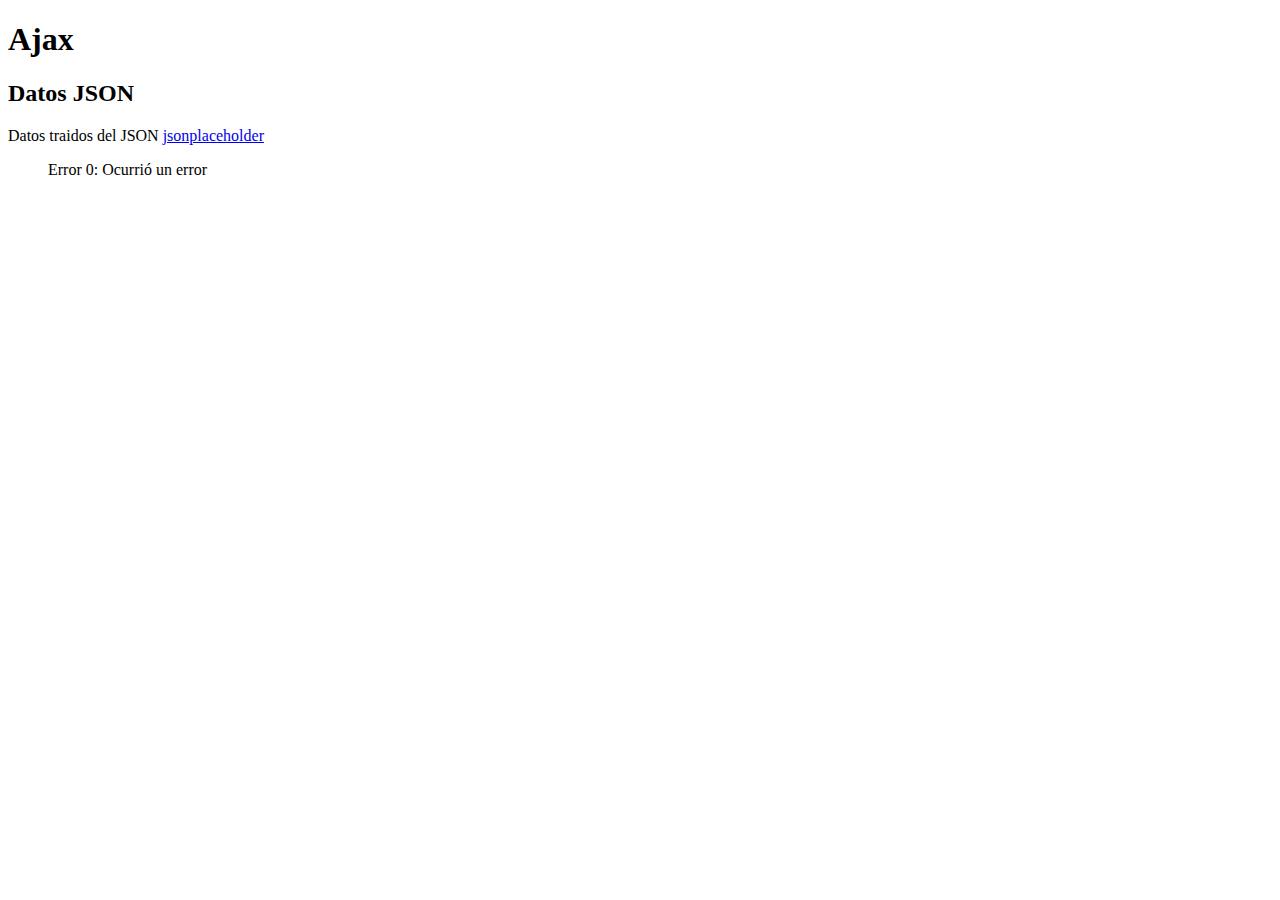
<file: Ejercicio22AJAX/index.html>
<!DOCTYPE html>
<html lang="en">
<head>
    <meta charset="UTF-8">
    <meta http-equiv="X-UA-Compatible" content="IE=edge">
    <meta name="viewport" content="width=device-width, initial-scale=1.0">
    <title>Ajax</title>
</head>
<body>
    <h1>Ajax</h1>
    <h2>Datos JSON</h2>
    <p>Datos traidos del JSON <a target="_blank" href="https://jsonplaceholder.typicode.com/posts/26">jsonplaceholder</a></p>
    <ol id="lista"></ol>
    <script src="ajax.js"></script>
</body>
</html>
</file>
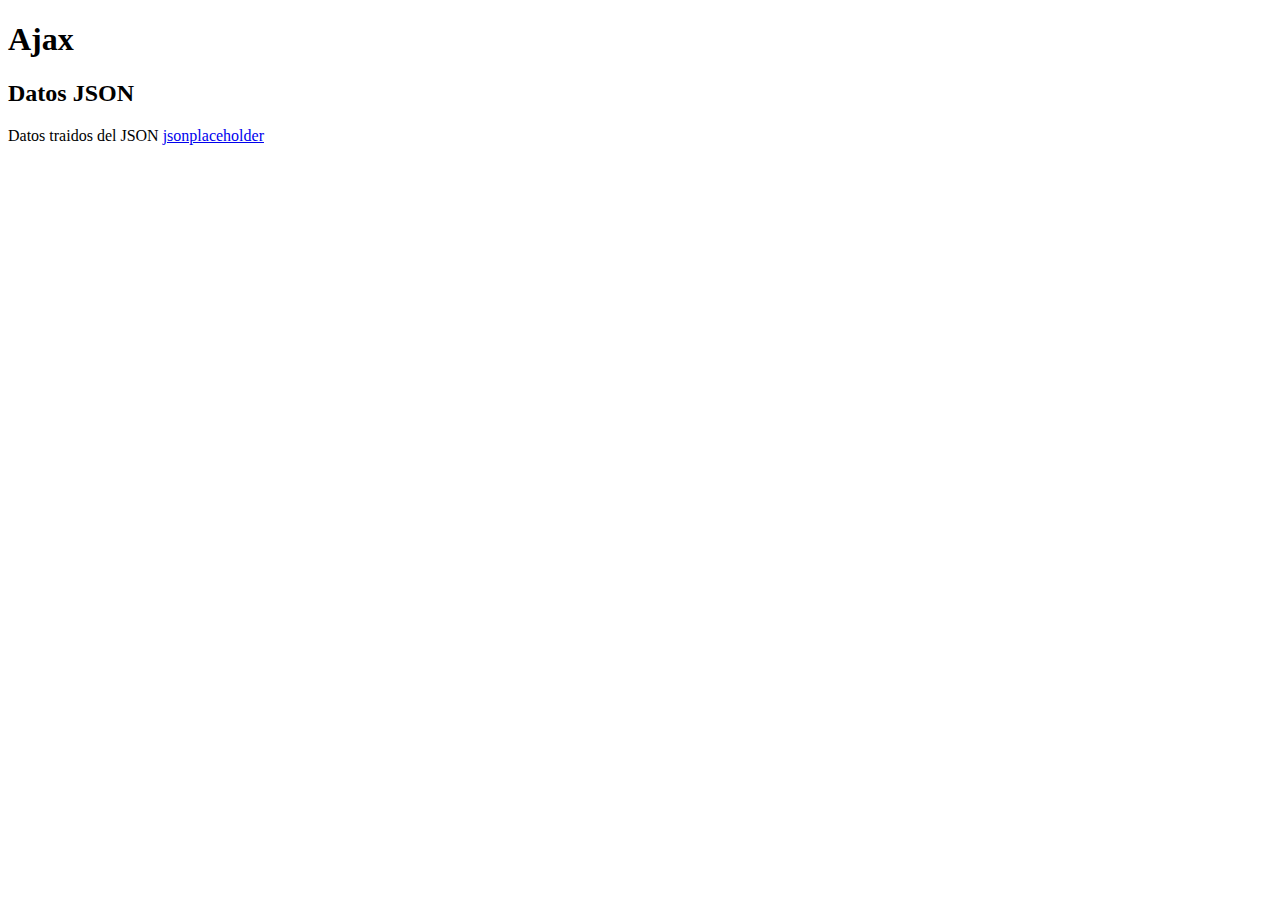
<file: Ejercicio23AJAX/index.html>
<!DOCTYPE html>
<html lang="en">
<head>
    <meta charset="UTF-8">
    <meta http-equiv="X-UA-Compatible" content="IE=edge">
    <meta name="viewport" content="width=device-width, initial-scale=1.0">
    <title>Ajax</title>
</head>
<body>
    <h1>Ajax</h1>
    <h2>Datos JSON</h2>
    <p>Datos traidos del JSON <a target="_blank" href="https://jsonplaceholder.typicode.com/posts/26">jsonplaceholder</a></p>
    <ol id="lista"></ol>
    <script src="ajaxDOM.js"></script>
</body>
</html>
</file>
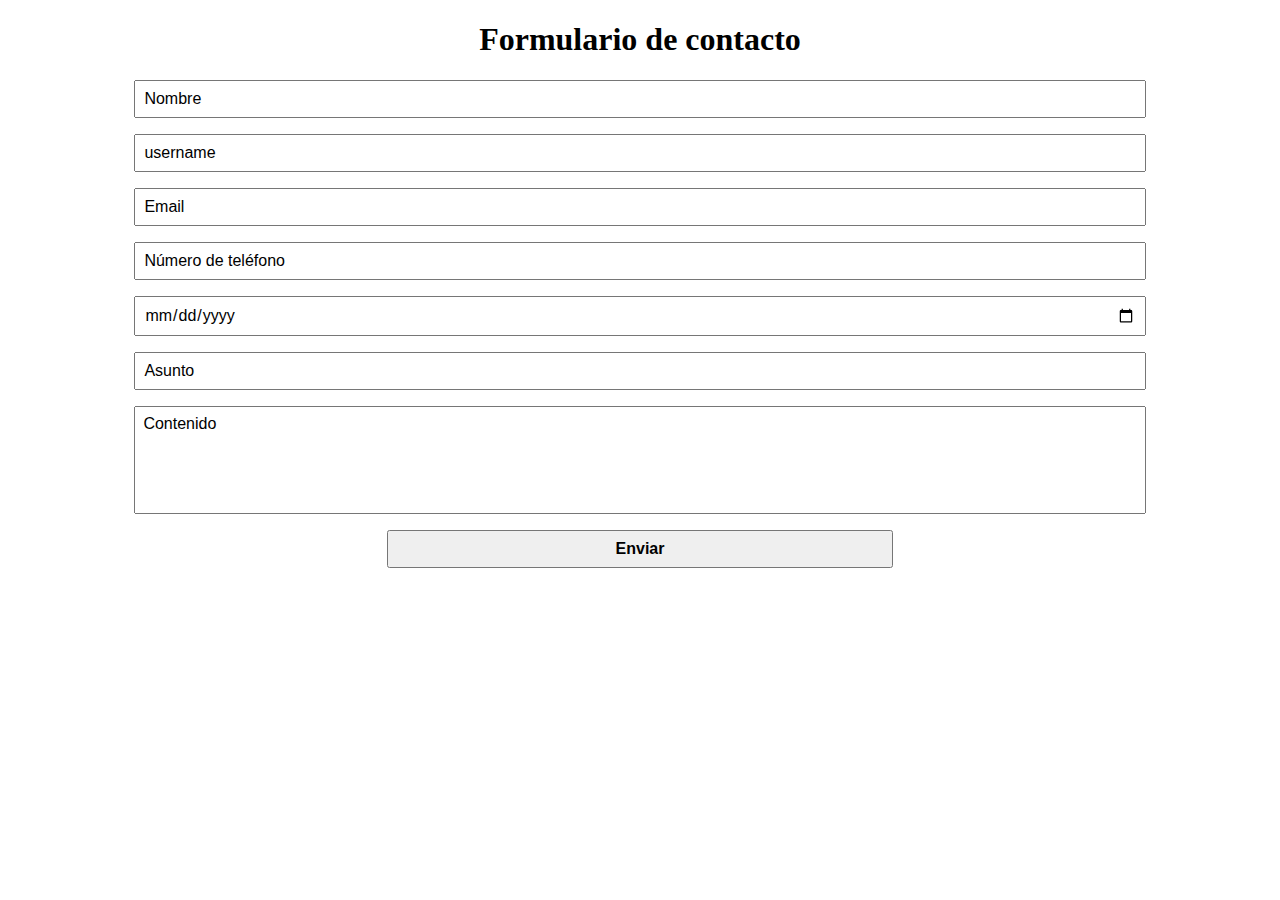
<file: Ejercicio25Api Rest/index.html>
<!DOCTYPE html>
<html lang="es">

<head>
  <meta charset="UTF-8">
  <meta name="viewport" content="width=device-width, initial-scale=1.0">
  <link rel="stylesheet" href="style.css">
  <title>API REST</title>
</head>
<body>
    <h1>Formulario de contacto</h1>
    <form class="form">
        <input type="text" name="name" placeholder="Nombre" required>
        <input type="text" name="username" placeholder="username" required>
        <input type="email" name="email" placeholder="Email" required>
        <input type="number" name="phone" placeholder="Número de teléfono" required>
        <input type="date" name="phone" placeholder="Fecha" required>
        <input type="text" name="subject" placeholder="Asunto" required>
        <textarea name="content" cols="50" rows="5" placeholder="Contenido" required></textarea>
        <input type="submit" value="Enviar">
        <div class="contact-form-response none">
          <p>Los datos han sido enviados</p>
        </div>
    </form>
  <script src="apiRest.js"></script>
</body>

</html>
</file>
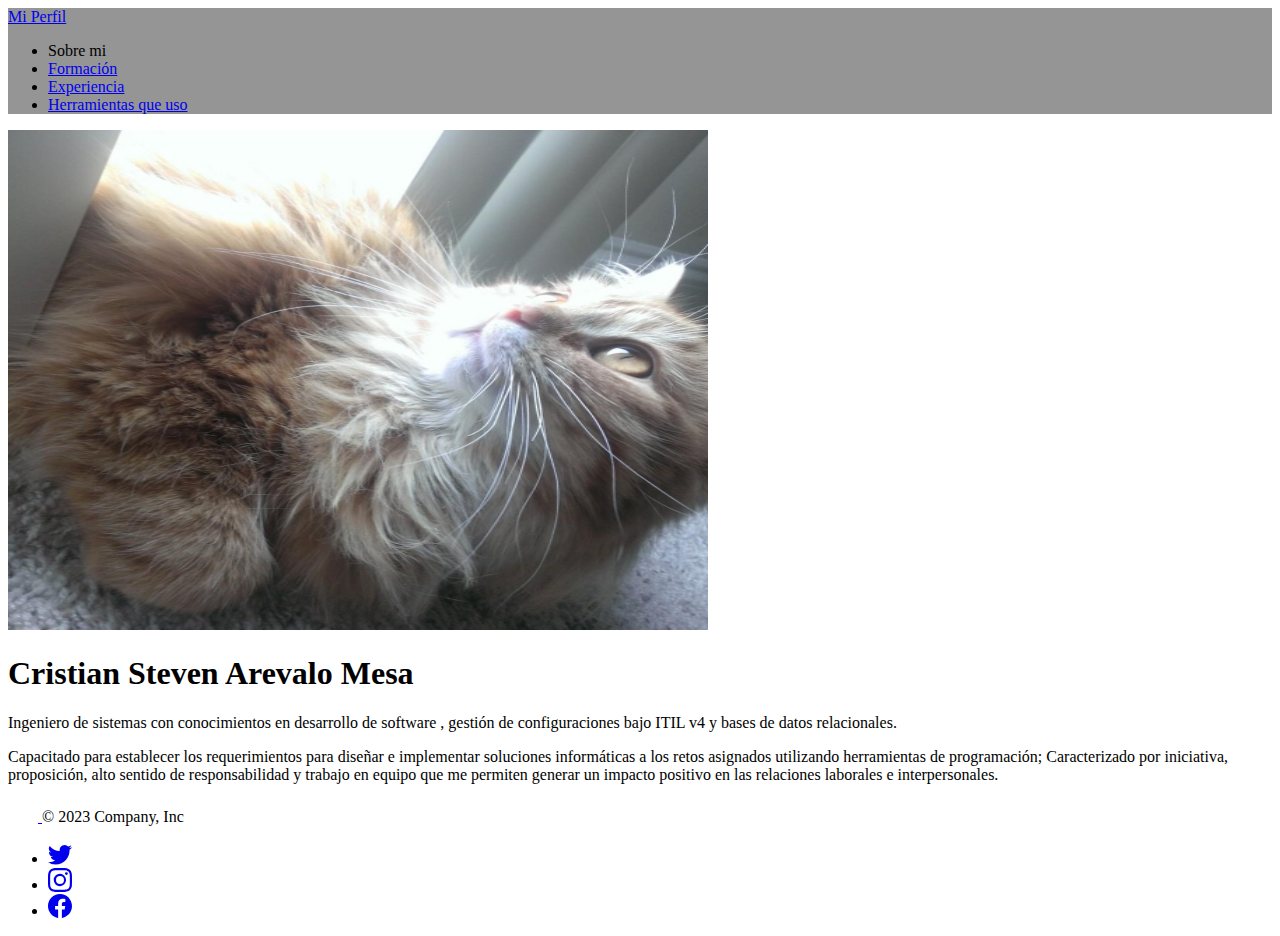
<file: Ejercicio26 SinglePageApplication/index.html>
<!DOCTYPE html>
<html lang="en">
<head>
    <meta charset="UTF-8">
    <meta http-equiv="X-UA-Compatible" content="IE=edge">
    <meta name="viewport" content="width=device-width, initial-scale=1.0">
	<link href="https://cdn.jsdelivr.net/npm/bootstrap@5.3.0-alpha3/dist/css/bootstrap.min.css" rel="stylesheet" integrity="sha384-KK94CHFLLe+nY2dmCWGMq91rCGa5gtU4mk92HdvYe+M/SXH301p5ILy+dN9+nJOZ" crossorigin="anonymous">
	<link href="heroes.css" rel="stylesheet">
	<link rel="stylesheet" href="features.css">
	<link rel="stylesheet" href="heroes.css">
    <title></title>
</head>
<body onload="getPageContent('home')">
    <div class="menu">
			<header class="d-flex flex-wrap justify-content-center py-3 mb-4 border-bottom">
			  <a href="#" class="d-flex align-items-center mb-3 mb-md-0 me-md-auto link-body-emphasis text-decoration-none" onclick="getPageContent('home')">
				<span class="fs-4">Mi Perfil</span>
			  </a>
		
			  <ul class="nav nav-pills">
				<li class="nav-item"><a href="#" class="nav-link active" aria-current="page" onclick="getPageContent('home')"></a>Sobre mi</a></li>
				<li class="nav-item"><a href="#" class="nav-link" onclick="getPageContent('formation')" >Formación</a></li>
				<li class="nav-item"><a href="#" class="nav-link" onclick="getPageContent('experience')">Experiencia</a></li>
				<li class="nav-item"><a href="#" class="nav-link" onclick="getPageContent('tools')">Herramientas que uso</a></li>
			  </ul>
			</header>
	</div>

    <div class="wrap-content">
        <p id="content"><p>
    </div>

	<svg xmlns="http://www.w3.org/2000/svg" style="display: none;">
		<symbol id="facebook" viewBox="0 0 16 16">
		  <path d="M16 8.049c0-4.446-3.582-8.05-8-8.05C3.58 0-.002 3.603-.002 8.05c0 4.017 2.926 7.347 6.75 7.951v-5.625h-2.03V8.05H6.75V6.275c0-2.017 1.195-3.131 3.022-3.131.876 0 1.791.157 1.791.157v1.98h-1.009c-.993 0-1.303.621-1.303 1.258v1.51h2.218l-.354 2.326H9.25V16c3.824-.604 6.75-3.934 6.75-7.951z"/>
		</symbol>
		<symbol id="instagram" viewBox="0 0 16 16">
			<path d="M8 0C5.829 0 5.556.01 4.703.048 3.85.088 3.269.222 2.76.42a3.917 3.917 0 0 0-1.417.923A3.927 3.927 0 0 0 .42 2.76C.222 3.268.087 3.85.048 4.7.01 5.555 0 5.827 0 8.001c0 2.172.01 2.444.048 3.297.04.852.174 1.433.372 1.942.205.526.478.972.923 1.417.444.445.89.719 1.416.923.51.198 1.09.333 1.942.372C5.555 15.99 5.827 16 8 16s2.444-.01 3.298-.048c.851-.04 1.434-.174 1.943-.372a3.916 3.916 0 0 0 1.416-.923c.445-.445.718-.891.923-1.417.197-.509.332-1.09.372-1.942C15.99 10.445 16 10.173 16 8s-.01-2.445-.048-3.299c-.04-.851-.175-1.433-.372-1.941a3.926 3.926 0 0 0-.923-1.417A3.911 3.911 0 0 0 13.24.42c-.51-.198-1.092-.333-1.943-.372C10.443.01 10.172 0 7.998 0h.003zm-.717 1.442h.718c2.136 0 2.389.007 3.232.046.78.035 1.204.166 1.486.275.373.145.64.319.92.599.28.28.453.546.598.92.11.281.24.705.275 1.485.039.843.047 1.096.047 3.231s-.008 2.389-.047 3.232c-.035.78-.166 1.203-.275 1.485a2.47 2.47 0 0 1-.599.919c-.28.28-.546.453-.92.598-.28.11-.704.24-1.485.276-.843.038-1.096.047-3.232.047s-2.39-.009-3.233-.047c-.78-.036-1.203-.166-1.485-.276a2.478 2.478 0 0 1-.92-.598 2.48 2.48 0 0 1-.6-.92c-.109-.281-.24-.705-.275-1.485-.038-.843-.046-1.096-.046-3.233 0-2.136.008-2.388.046-3.231.036-.78.166-1.204.276-1.486.145-.373.319-.64.599-.92.28-.28.546-.453.92-.598.282-.11.705-.24 1.485-.276.738-.034 1.024-.044 2.515-.045v.002zm4.988 1.328a.96.96 0 1 0 0 1.92.96.96 0 0 0 0-1.92zm-4.27 1.122a4.109 4.109 0 1 0 0 8.217 4.109 4.109 0 0 0 0-8.217zm0 1.441a2.667 2.667 0 1 1 0 5.334 2.667 2.667 0 0 1 0-5.334z"/>
		</symbol>
		<symbol id="twitter" viewBox="0 0 16 16">
		  <path d="M5.026 15c6.038 0 9.341-5.003 9.341-9.334 0-.14 0-.282-.006-.422A6.685 6.685 0 0 0 16 3.542a6.658 6.658 0 0 1-1.889.518 3.301 3.301 0 0 0 1.447-1.817 6.533 6.533 0 0 1-2.087.793A3.286 3.286 0 0 0 7.875 6.03a9.325 9.325 0 0 1-6.767-3.429 3.289 3.289 0 0 0 1.018 4.382A3.323 3.323 0 0 1 .64 6.575v.045a3.288 3.288 0 0 0 2.632 3.218 3.203 3.203 0 0 1-.865.115 3.23 3.23 0 0 1-.614-.057 3.283 3.283 0 0 0 3.067 2.277A6.588 6.588 0 0 1 .78 13.58a6.32 6.32 0 0 1-.78-.045A9.344 9.344 0 0 0 5.026 15z"/>
		</symbol>
	  </svg>
	<footer class="d-flex flex-wrap justify-content-between align-items-center py-3 my-4 border-top">
		<div class="col-md-4 d-flex align-items-center">
		  <a href="/" class="mb-3 me-2 mb-md-0 text-body-secondary text-decoration-none lh-1">
			<svg class="bi" width="30" height="24"><use xlink:href="#bootstrap"/></svg>
		  </a>
		  <span class="mb-3 mb-md-0 text-body-secondary">&copy; 2023 Company, Inc</span>
		</div>
	
		<ul class="nav col-md-4 justify-content-end list-unstyled d-flex">
		  <li class="ms-3"><a class="text-body-secondary" href="#"><svg class="bi" width="24" height="24"><use xlink:href="#twitter"/></svg></a></li>
		  <li class="ms-3"><a class="text-body-secondary" href="#"><svg class="bi" width="24" height="24"><use xlink:href="#instagram"/></svg></a></li>
		  <li class="ms-3"><a class="text-body-secondary" href="#"><svg class="bi" width="24" height="24"><use xlink:href="#facebook"/></svg></a></li>
		</ul>
	  </footer>
	
    <script src="app.js"></script>
	<script src="https://cdn.jsdelivr.net/npm/@popperjs/core@2.11.7/dist/umd/popper.min.js" integrity="sha384-zYPOMqeu1DAVkHiLqWBUTcbYfZ8osu1Nd6Z89ify25QV9guujx43ITvfi12/QExE" crossorigin="anonymous"></script>
	<script src="https://cdn.jsdelivr.net/npm/bootstrap@5.3.0-alpha3/dist/js/bootstrap.min.js" integrity="sha384-Y4oOpwW3duJdCWv5ly8SCFYWqFDsfob/3GkgExXKV4idmbt98QcxXYs9UoXAB7BZ" crossorigin="anonymous"></script>
</body>
</html>

<!--
	Según lo anterior haga un single page application de su hoja de vida que contenga lo siguiente:
1. Información de contacto
2. Formación
3. Experiencia
4. Conocimiento
5. Herramientas que domina.

-->
</file>
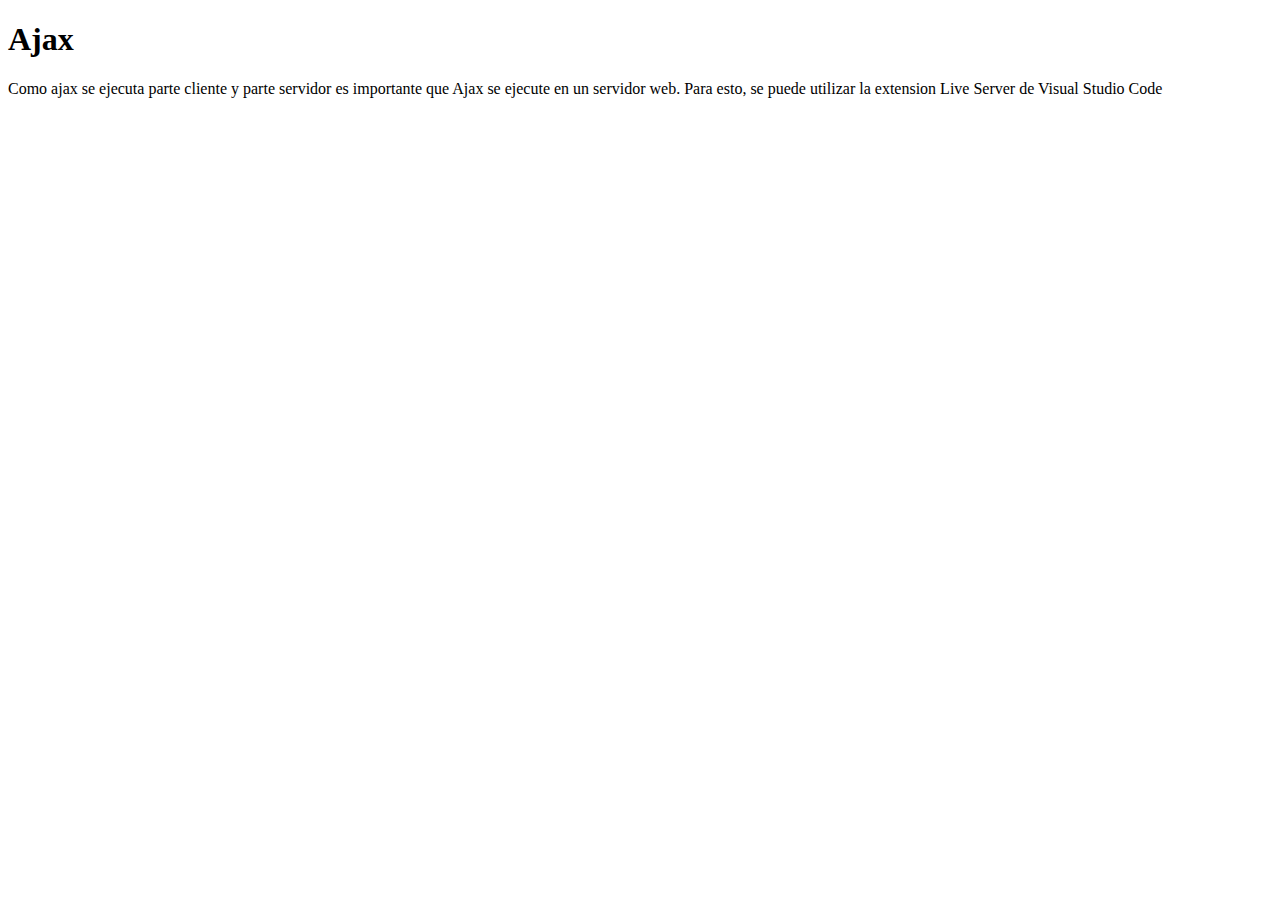
<file: Ejercicio22AJAX/Explicacion/index.html>
<!DOCTYPE html>
<html lang="en">
<head>
    <meta charset="UTF-8">
    <meta http-equiv="X-UA-Compatible" content="IE=edge">
    <meta name="viewport" content="width=device-width, initial-scale=1.0">
    <title>Ajax</title>
</head>
<body>
    <h1>Ajax</h1>
    <p>Como ajax se ejecuta parte cliente y parte servidor es importante que Ajax se ejecute en un servidor web. Para esto, se puede utilizar la extension Live Server de Visual Studio Code</p>
    <script src="ajax.js"></script>
</body>
</html>
</file>
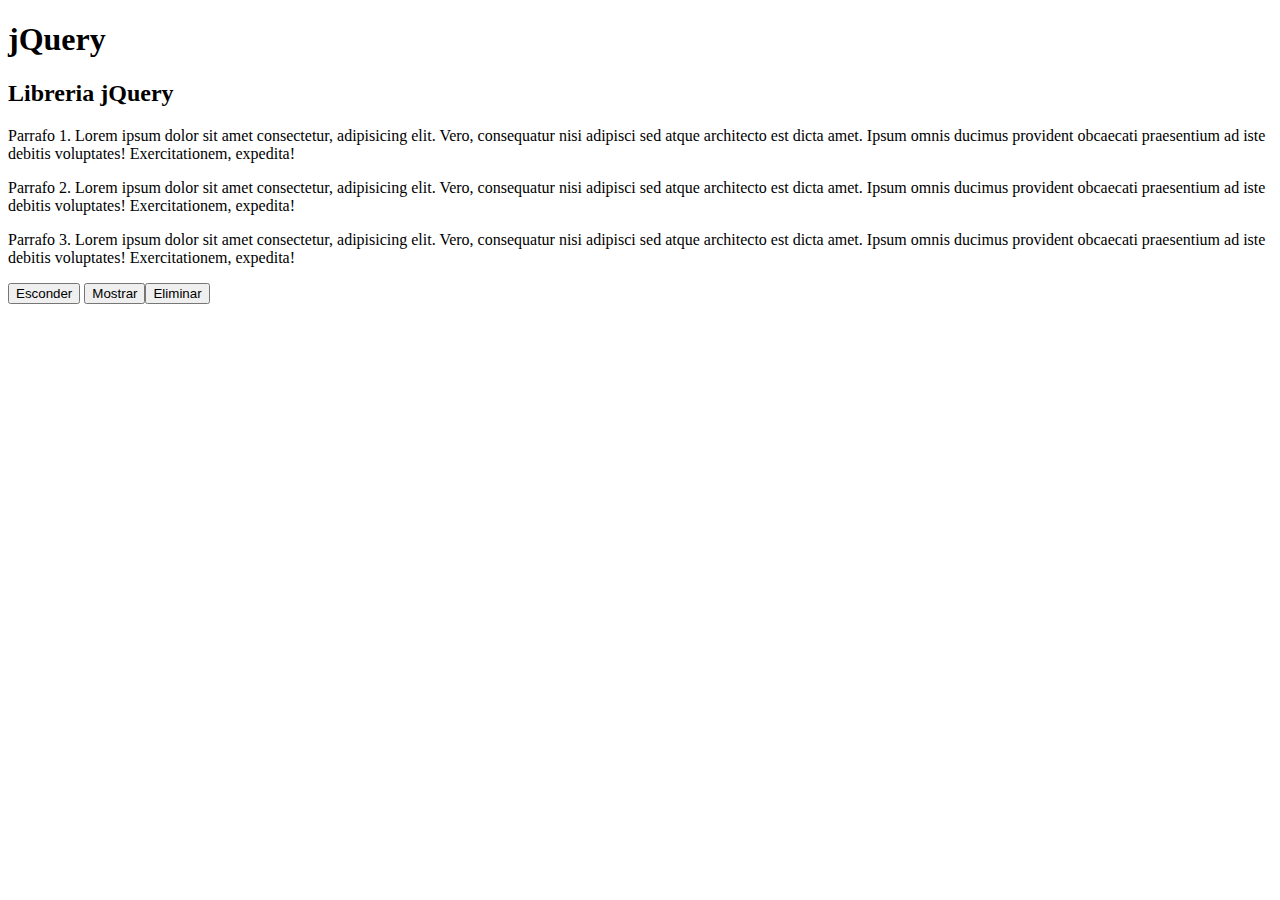
<file: Ejercicio24jQuery/Explicacion/index.html>
<!DOCTYPE html>
<html lang="en">
<head>
    <meta charset="UTF-8">
    <meta http-equiv="X-UA-Compatible" content="IE=edge">
    <meta name="viewport" content="width=device-width, initial-scale=1.0">
    <!-- Libreria jQuery -->
    <script src="https://code.jquery.com/jquery-3.6.1.min.js"></script>
    <title>jQuery</title>
</head>
<body>
    <h1>jQuery</h1>
    <p id="primero">Parrafo 1. Lorem ipsum dolor sit amet consectetur, adipisicing elit. Vero, consequatur nisi adipisci sed atque architecto est dicta amet. Ipsum omnis ducimus provident obcaecati praesentium ad iste debitis voluptates! Exercitationem, expedita!</p>
    <p id="segundo">Parrafo 2. Lorem ipsum dolor sit amet consectetur, adipisicing elit. Vero, consequatur nisi adipisci sed atque architecto est dicta amet. Ipsum omnis ducimus provident obcaecati praesentium ad iste debitis voluptates! Exercitationem, expedita!</p>
    <p id="tercero">Parrafo 3. Lorem ipsum dolor sit amet consectetur, adipisicing elit. Vero, consequatur nisi adipisci sed atque architecto est dicta amet. Ipsum omnis ducimus provident obcaecati praesentium ad iste debitis voluptates! Exercitationem, expedita!</p>
    <button class="esconder">Esconder</button>
    <button class="mostrar">Mostrar</button>
    <script src="jQuery.js"></script>
</body>
</html>
</file>
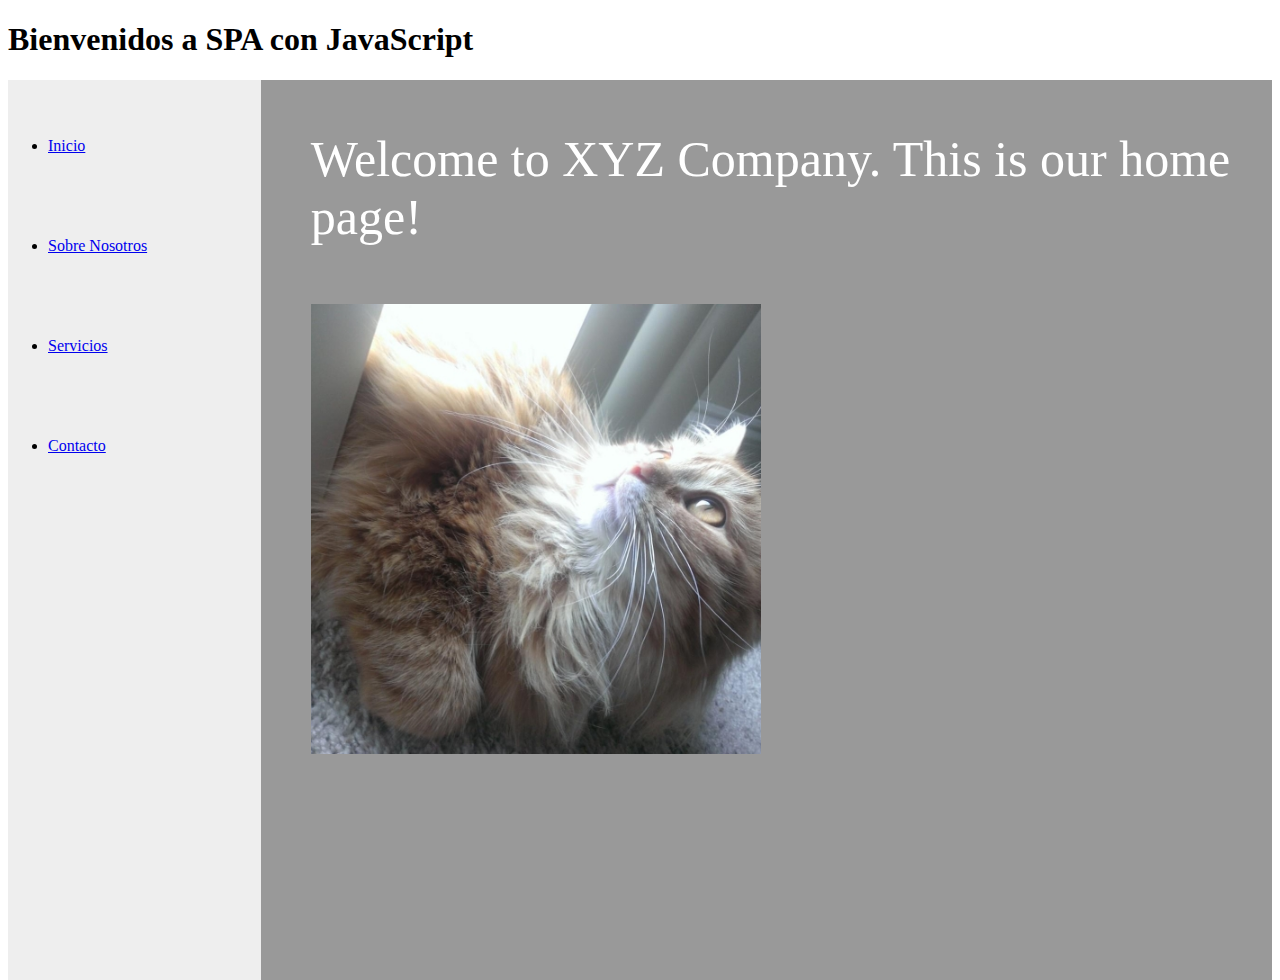
<file: Ejercicio26 SinglePageApplication/Explicacion/index.html>
<!DOCTYPE html>
<html lang="en">
<head>
    <meta charset="UTF-8">
    <meta http-equiv="X-UA-Compatible" content="IE=edge">
    <meta name="viewport" content="width=device-width, initial-scale=1.0">
    <link rel="stylesheet" href="style.css">
    <title>SPA JavaScript</title>
</head>
<body onload="getPageContent('home')">
    <h1>Bienvenidos a SPA con JavaScript</h1>
    <div class="menu">
		<ul>
			<li>
				<a href="#" onclick="getPageContent('home')">
					Inicio
				</a>
			</li>
			<li>
				<a href="#" onclick="getPageContent('aboutus')">
					Sobre Nosotros
				</a>
			</li>
			<li>
				<a href="#" onclick="getPageContent('services')">
					Servicios
				</a>
			</li>
			<li>
				<a href="#" onclick="getPageContent('contact')">
					Contacto
				</a>
			</li>
		</ul>

	</div>
    <div class="wrap-content">
        <p id="content"><p>
    </div>
    <script src="app.js"></script>
</body>
</html>
</file>
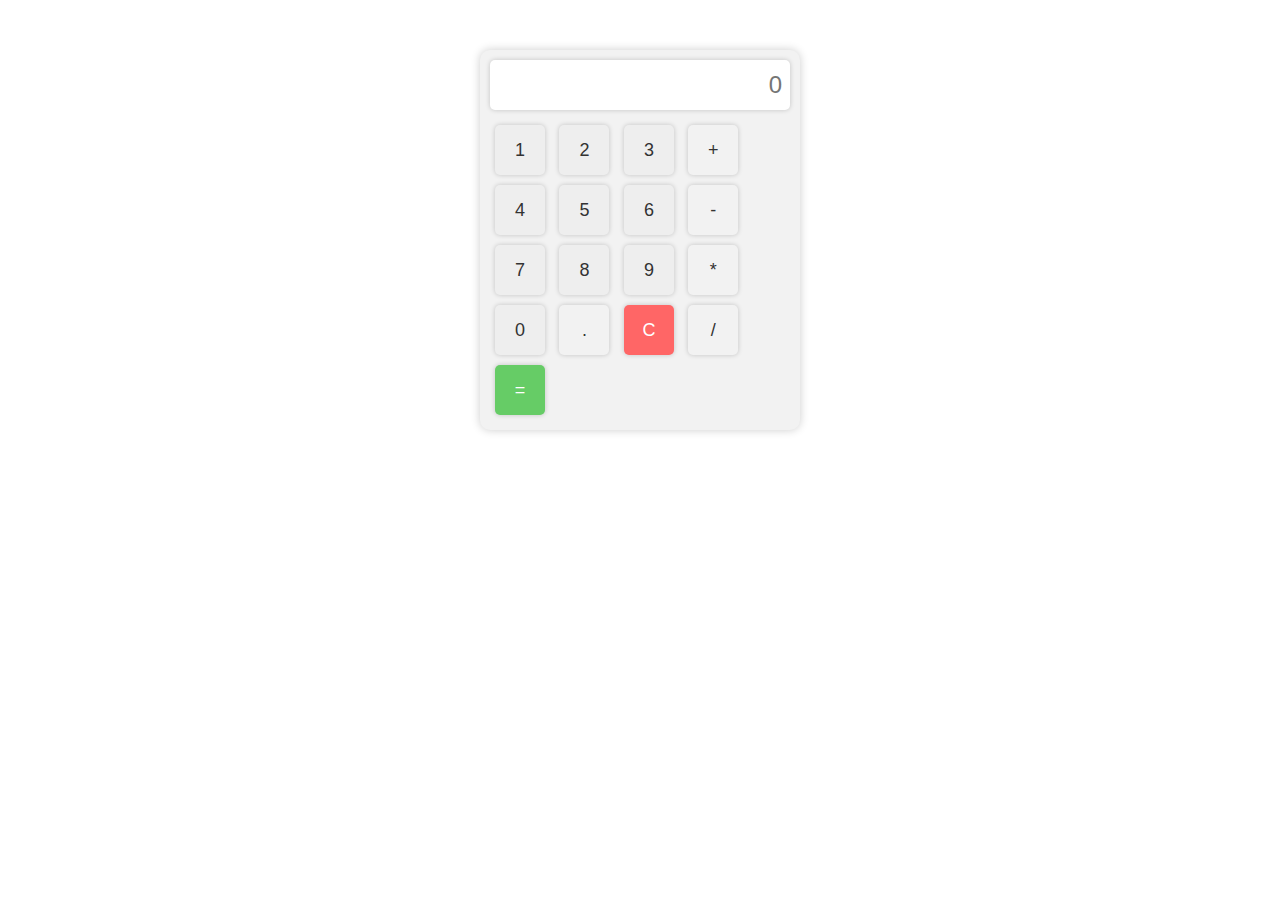
<file: Ejercicio27Typescript/CalculadoraHtml/index.html>
<!--Codigo html y css basado de internet, me queria enfocar mas en typescript-->
<!DOCTYPE html>
<html>
<head>
	<title>Calculadora</title>
	<link rel="stylesheet" type="text/css" href="style.css">
</head>
<body>
	<div class="calculator">
		<div class="display">
			<input type="text" placeholder="0">
		</div>
		<div class="buttons">
			<button class="number">1</button>
			<button class="number">2</button>
			<button class="number">3</button>
			<button class="operator">+</button>
			<button class="number">4</button>
			<button class="number">5</button>
			<button class="number">6</button>
			<button class="operator">-</button>
			<button class="number">7</button>
			<button class="number">8</button>
			<button class="number">9</button>
			<button class="operator">*</button>
			<button class="number">0</button>
			<button class="decimal">.</button>
			<button class="clear">C</button>
			<button class="operator">/</button>
			<button class="equals">=</button>
		</div>
	</div>
    <script src="Calculadora.js"></script>
</body>

</html>
</file>
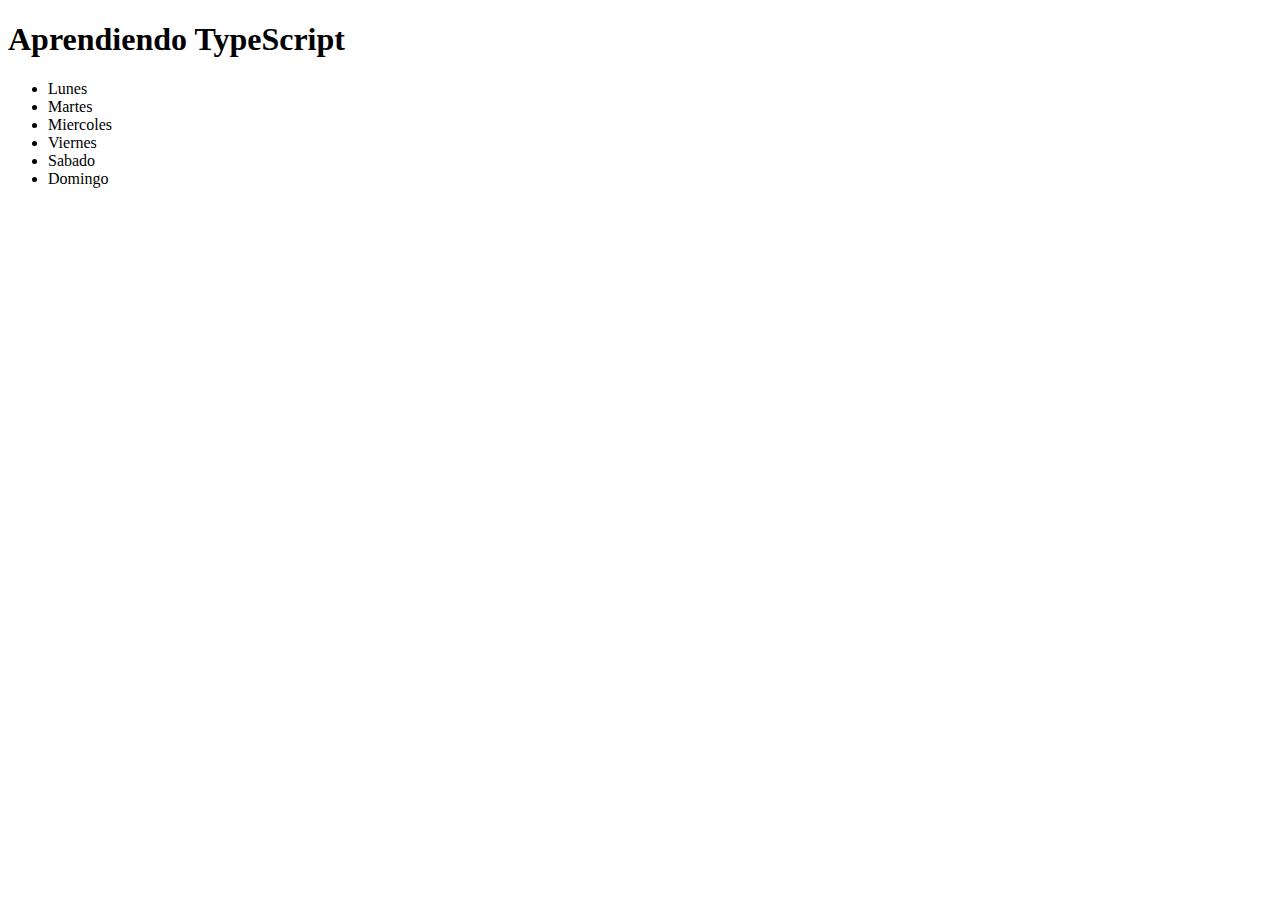
<file: Ejercicio27Typescript/Explicacion/index.html>
<!DOCTYPE html>
<html lang="en">
<head>
    <meta charset="UTF-8">
    <meta http-equiv="X-UA-Compatible" content="IE=edge">
    <meta name="viewport" content="width=device-width, initial-scale=1.0">
    <title>TypeScript</title>
</head>
<body>
    <h1>Aprendiendo TypeScript</h1>
    <ul id="dias"></ul>
    <script src="main.js"></script>
</body>
</html>
</file>
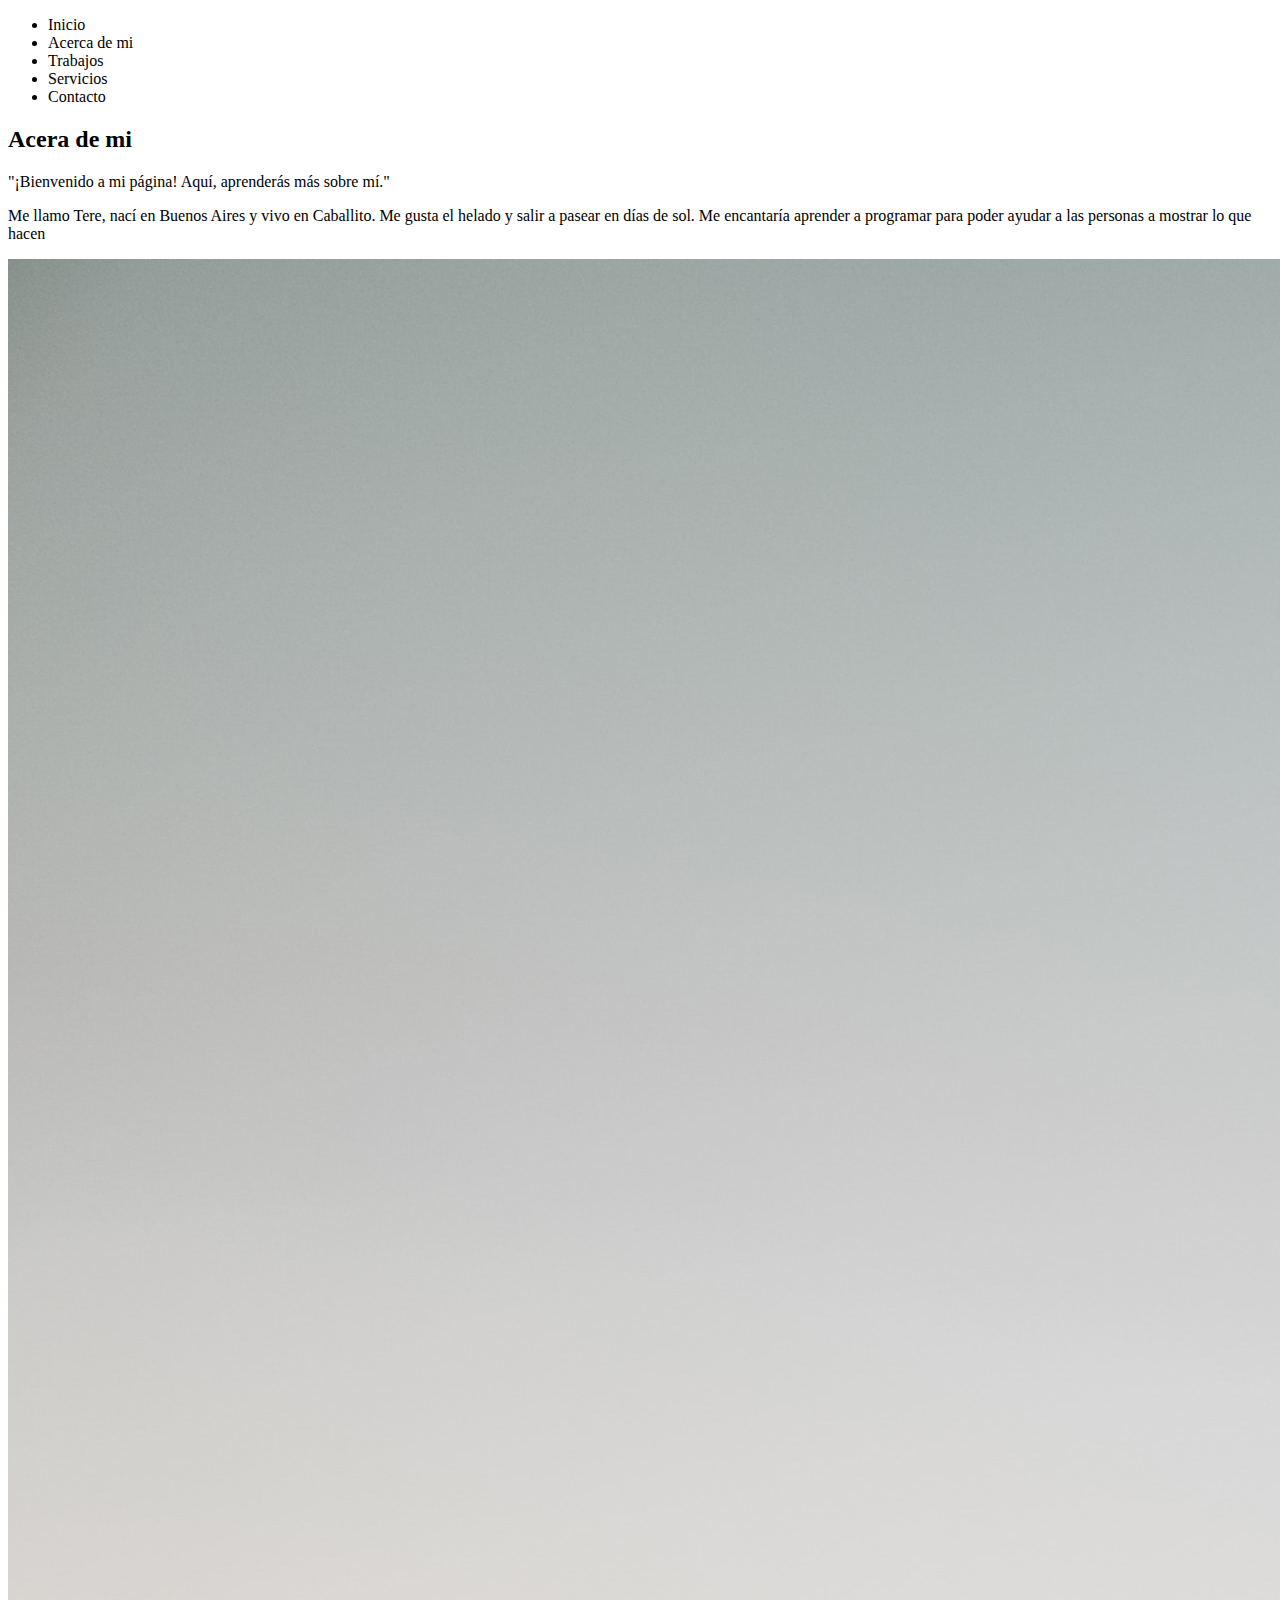
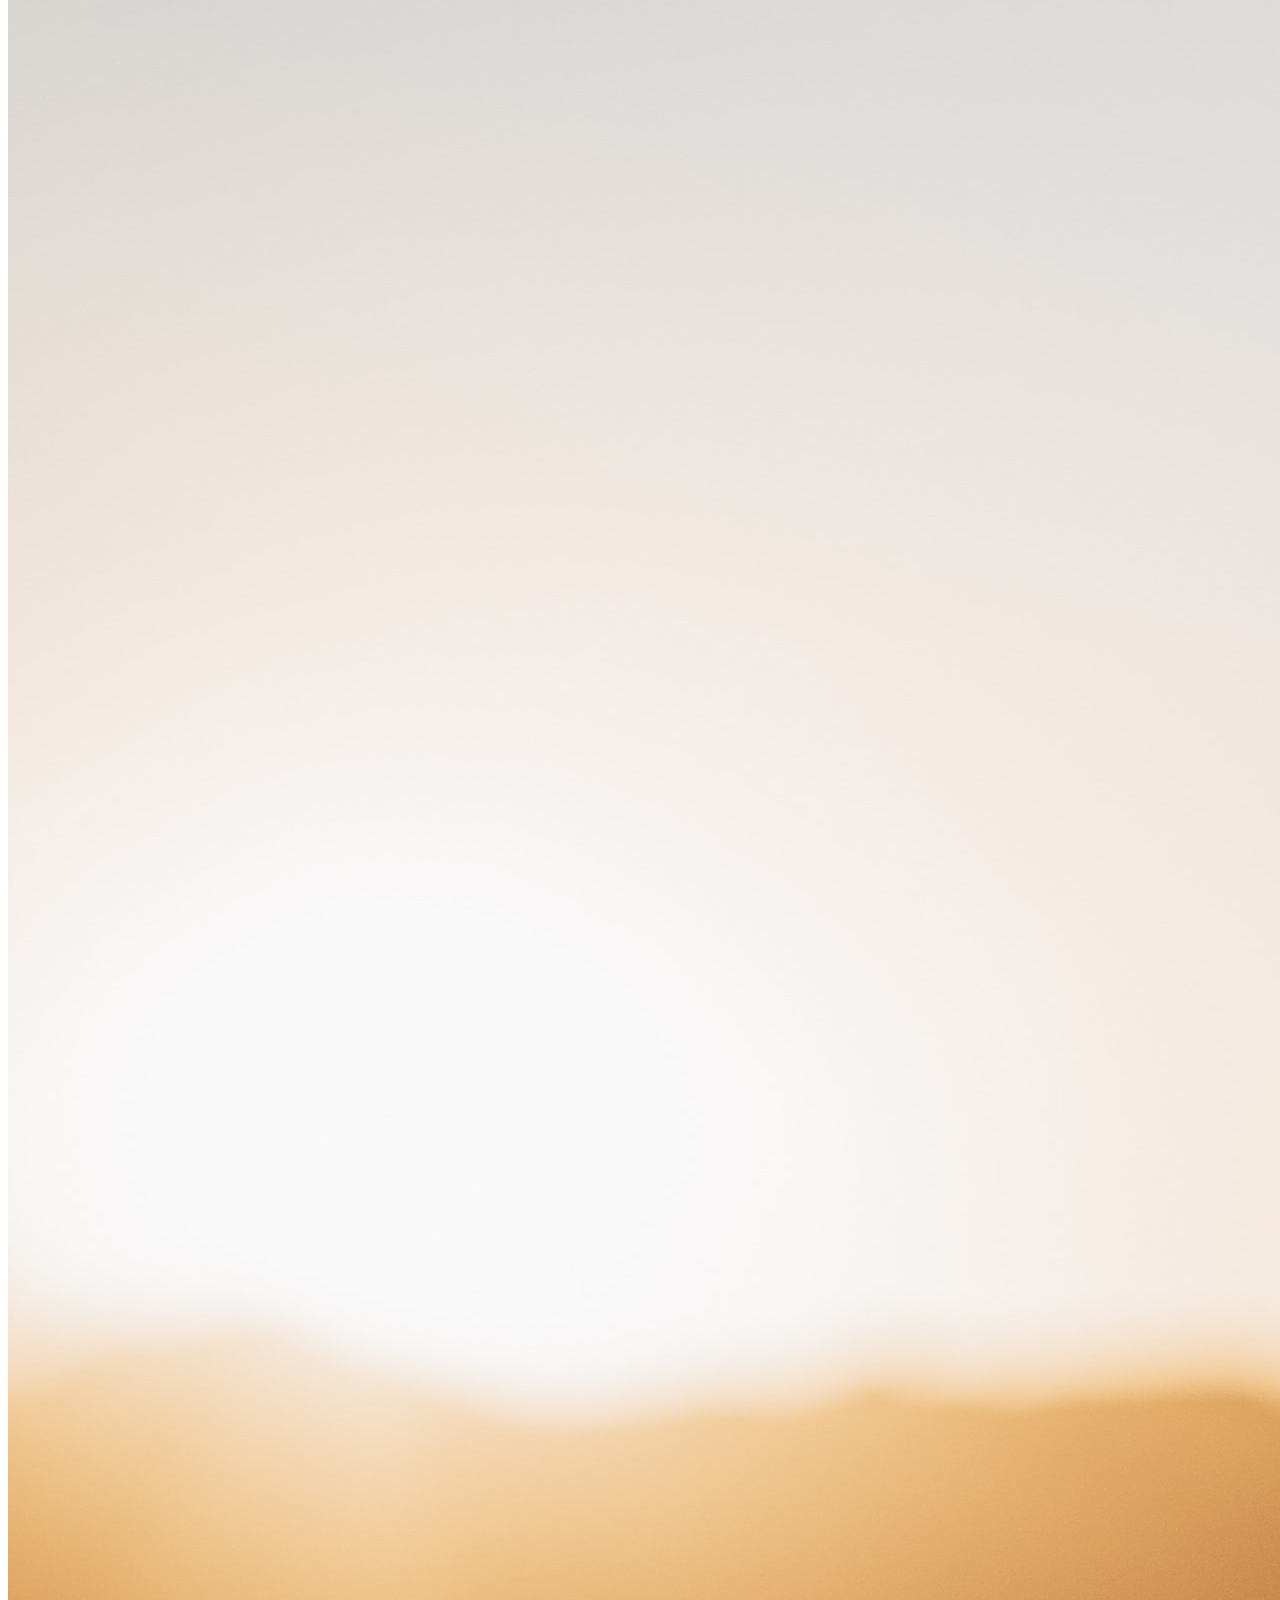
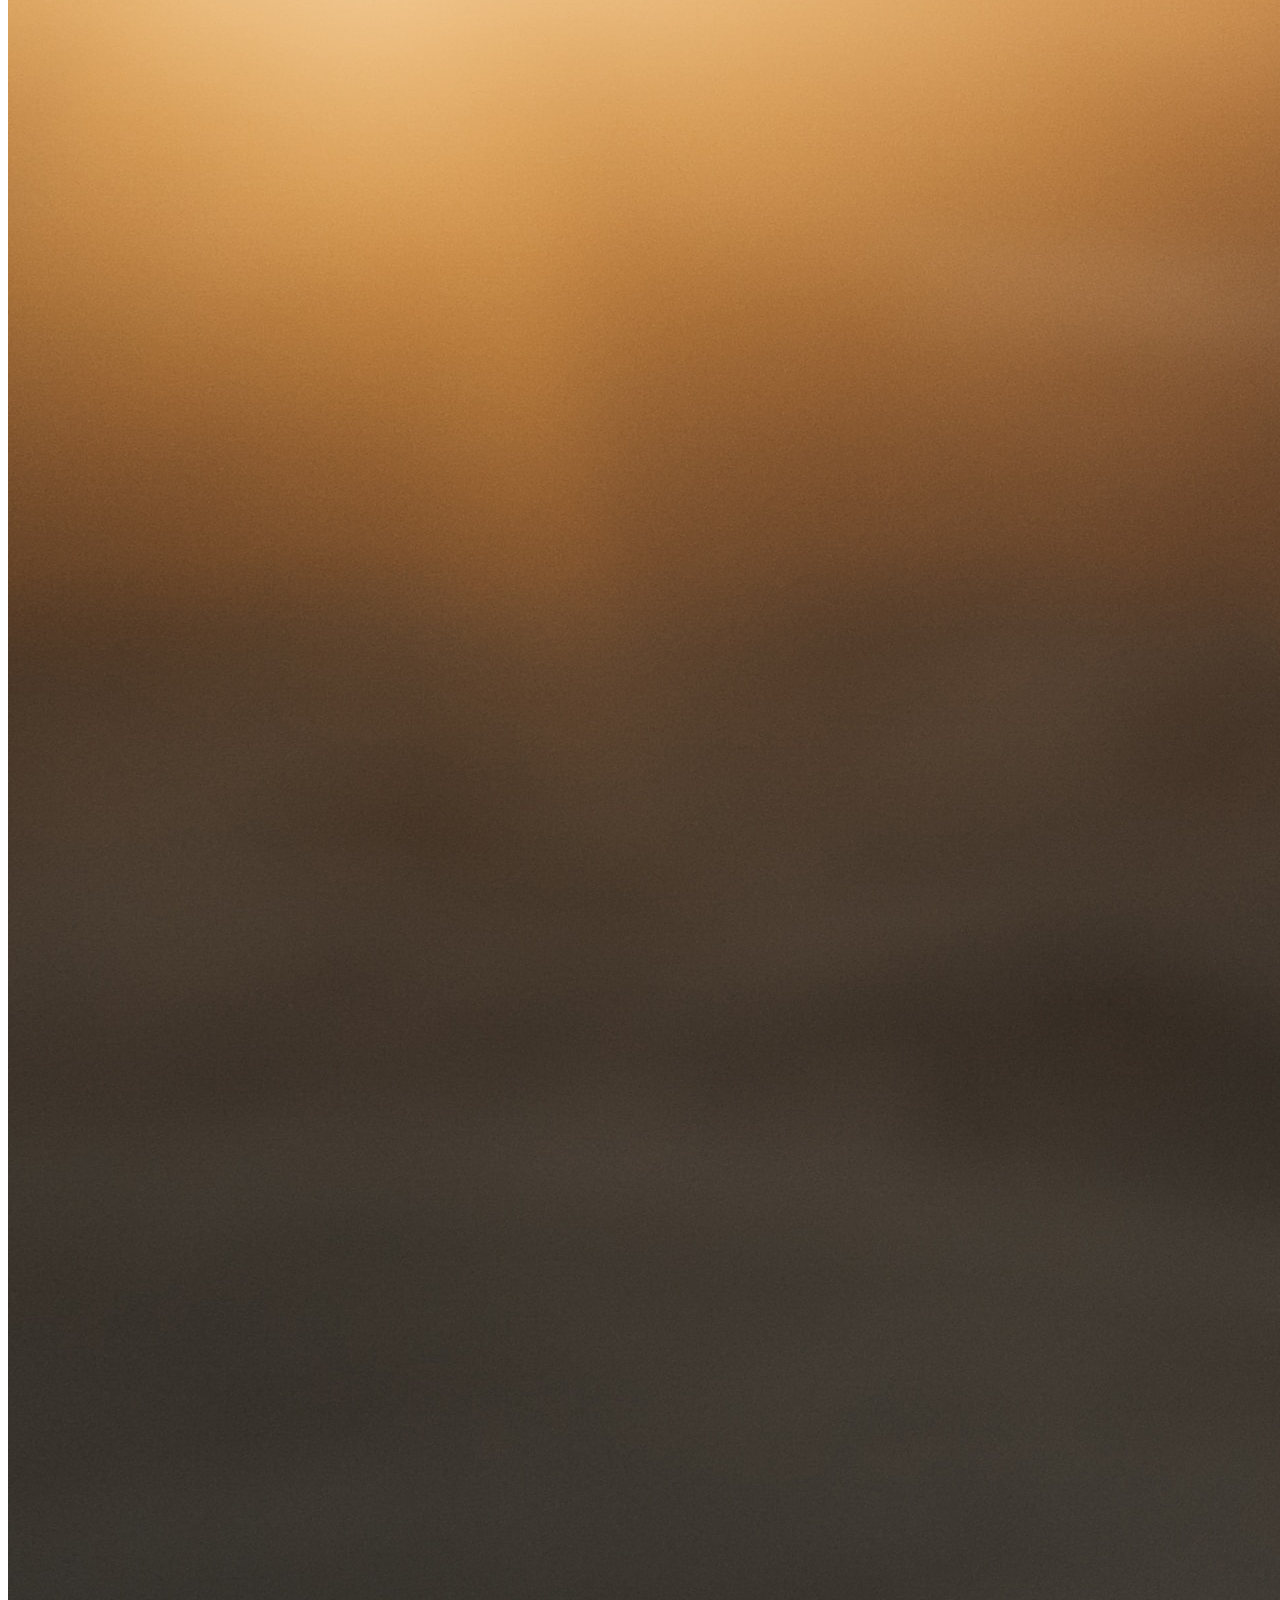
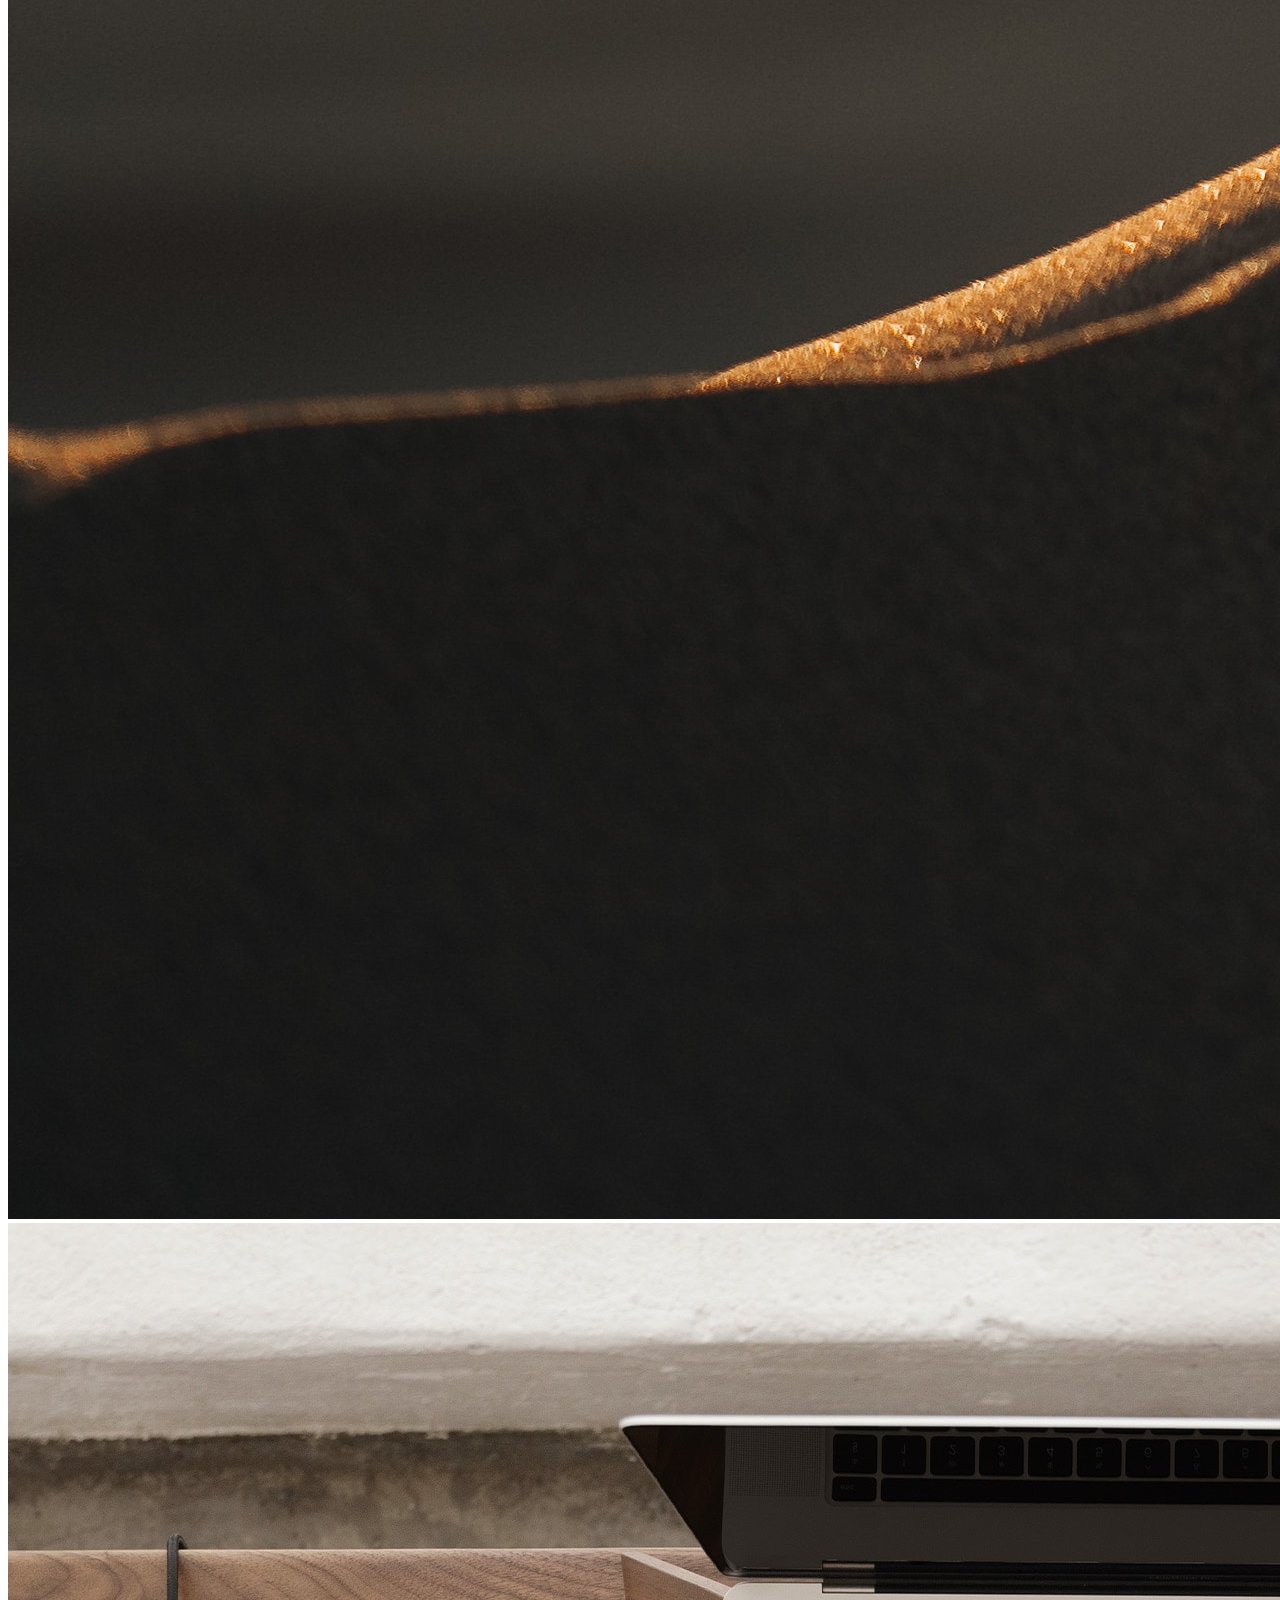
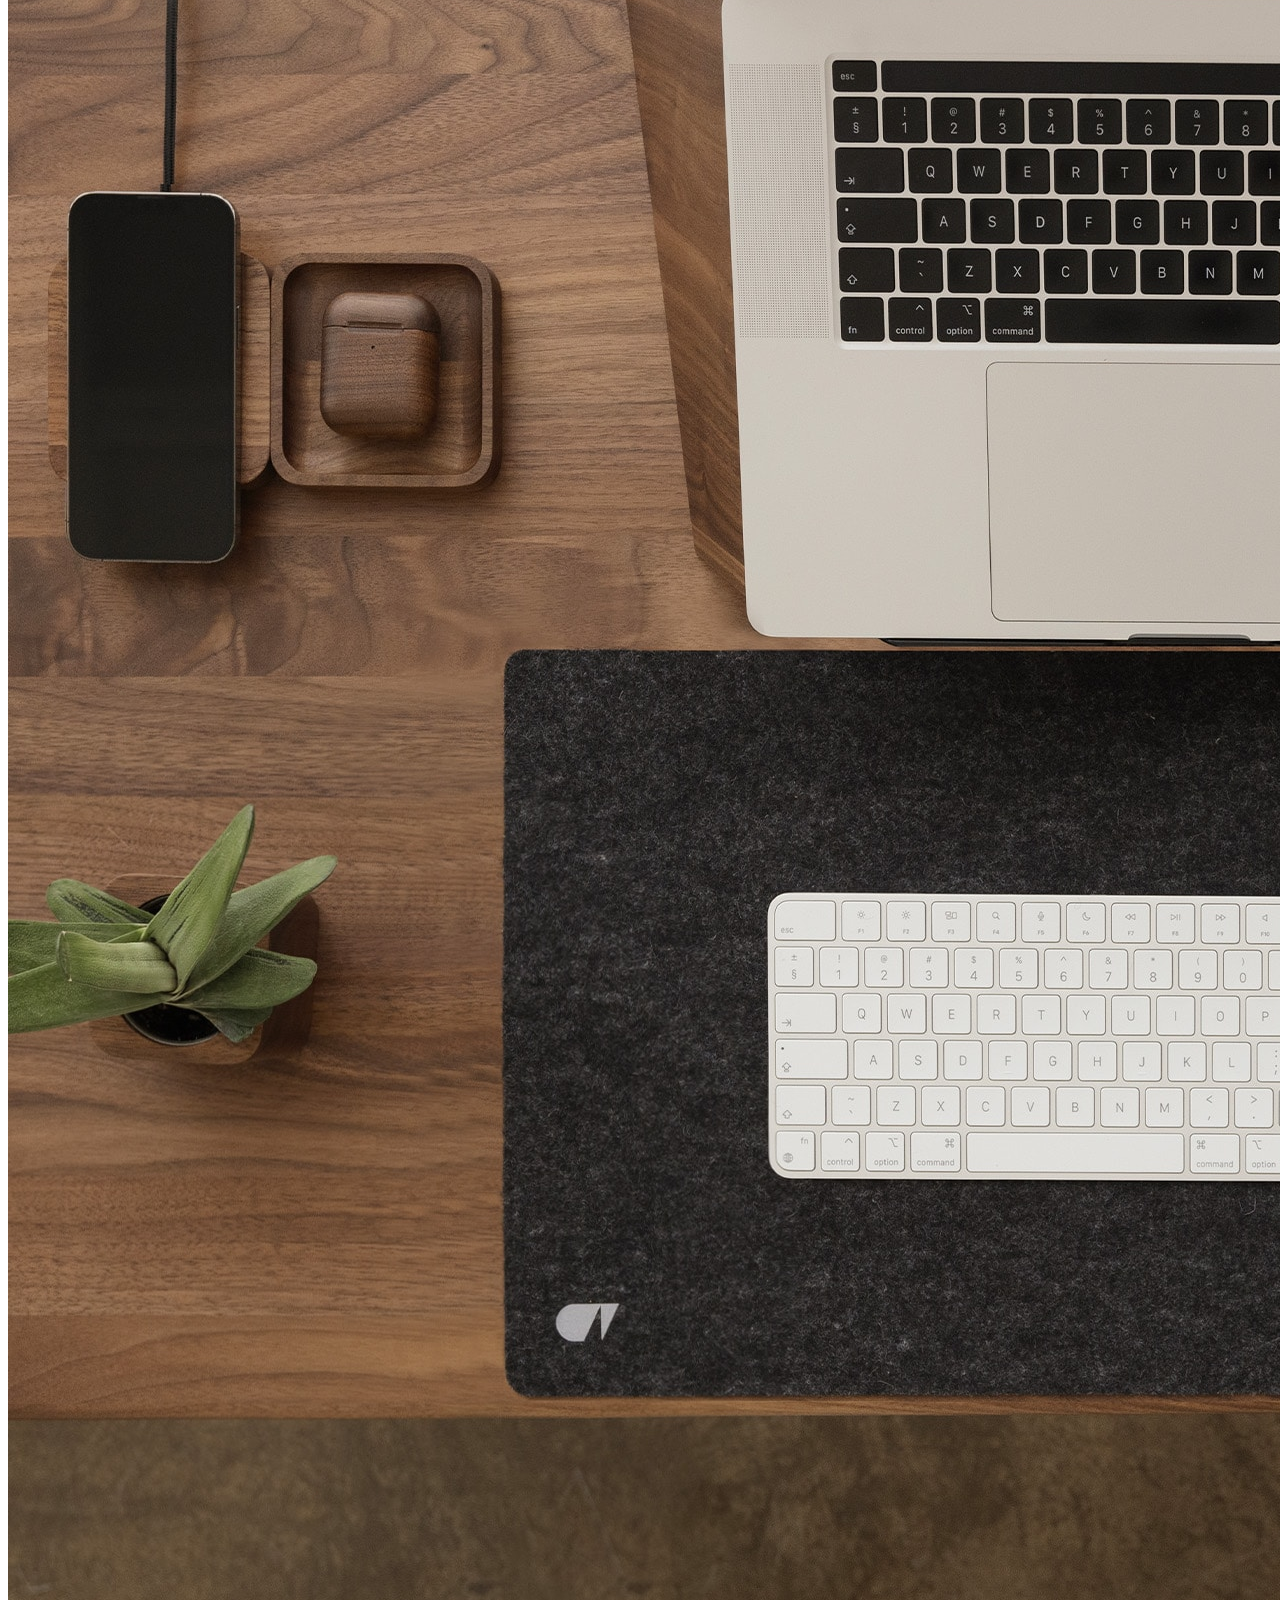
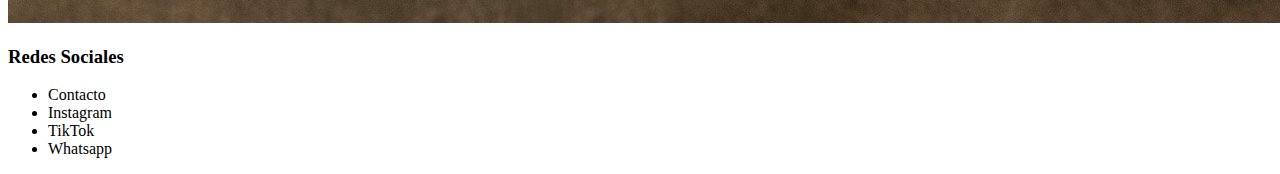
<file: Ejercicios Curso HTML CSS JAVASCRIPT/Construyendo el sitio web - Parte 2/index.html>
<!DOCTYPE html>
<html lang="en">
<head>
    <meta charset="UTF-8">
    <meta name="viewport" content="width=device-width, initial-scale=1.0">
    <title>Document</title>
</head>
<body>

    <div class = "container">
            <header>
                <nav>
                    <ul>
                        <li>Inicio</li>
                        <li>Acerca de mi</li>
                        <li>Trabajos</li>
                        <li>Servicios</li>
                        <li>Contacto</li>
                    </ul>
                </nav>
            </header>

    </div>

    <main id="seccion-principal">
        <section class = "seleccion-1">
            <div>
                <h2>Acera de mi</h2>
                <p class = "parrafo1">
                    "¡Bienvenido a mi página! Aquí, aprenderás más sobre mí."
                </p>
                <p class="parrafo2">
                    Me llamo Tere, nací en Buenos Aires y vivo en Caballito. Me gusta el helado y salir a pasear en días de sol. Me encantaría aprender a programar para poder ayudar a las personas a mostrar lo que hacen
                </p>
            </div>
            <div class = "acerca-imagen">
                <img src="img/hero-img.jpg" alt="imagen personal">

            </div>
        </section>

        <section class = "seleccion-2">
            <img src="img/carrusel-img.jpg" alt="imagen de carrusel">
        </section>
    </main>
    <footer>
        <h3>Redes Sociales</h3>
        <ul>
            <li>Contacto</li>
            <li>Instagram</li>
            <li>TikTok</li>
            <li>Whatsapp</li>
        </ul>
    </footer>
    
</body>
</html>
</file>
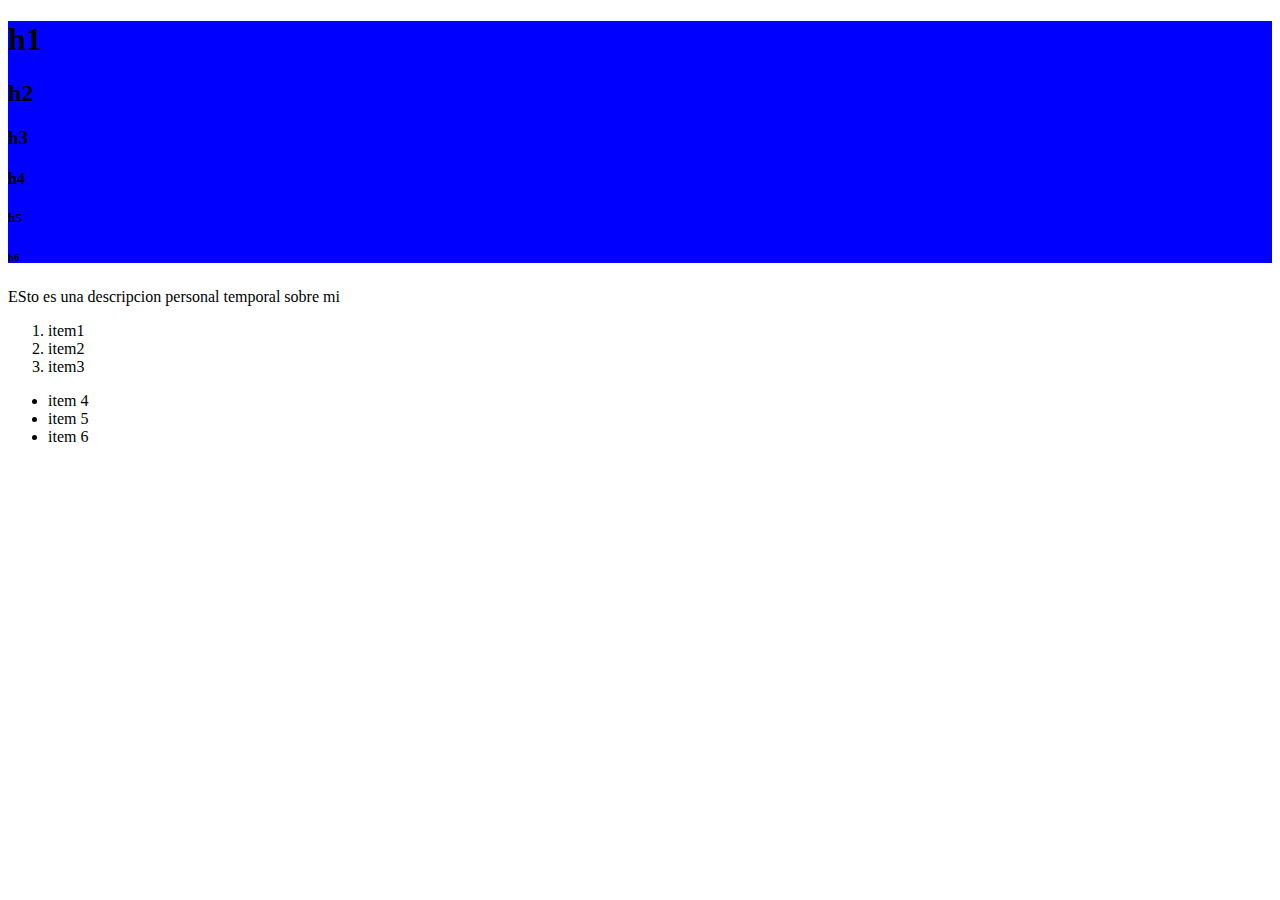
<file: Ejercicios Curso HTML CSS JAVASCRIPT/mi_primera_web/index.html>
<!DOCTYPE html>
<html lang = "es">
    <head>
        <meta charset = "UTF-8" />
        <meta name ="viewport" content="widh=device-witdh, initial-scale=1.0" />
        <title>Mi primera wev</title>
        <link rel="stylesheet" href="style.css">
    </head>
<body>
    <div>
        <h1>h1</h1>
        <h2>h2</h2>
        <h3>h3</h3>
        <h4>h4</h4>
        <h5>h5</h5>
        <h6>h6</h6>
    </div>
    <p>ESto es una descripcion personal temporal sobre mi</p>
    <ol>
        <li>item1 </li>
        <li>item2 </li>
        <li>item3 </li>
    </ol>
    <ul>
        <li>item 4</li>
        <li>item 5</li>
        <li>item 6</li>
    </ul>
</body>
</html>
</file>
<file: Ejercicio25Api Rest/style.css>
html {
    box-sizing: border-box;
    font-size: 16px;
  }
  
  h1{
    text-align: center;
  }
  
  *,
  *:before,
  *:after {
    box-sizing: inherit;
  }
  
  .form {
    margin-left: auto;
    margin-right: auto;
    width: 80%;
  }
  
  .form>* {
    padding: 0.5rem;
    margin: 1rem auto;
    display: block;
    width: 100%;
  }
  
  .form textarea {
    resize: none;
  }
  
  .form-response {
    font-size: 1.5rem;
    font-weight: bold;
    text-align: center;
  }
  
  .form input,
  .form textarea {
    font-size: 1rem;
    font-family: sans-serif;
  }
  
  .form input[type="submit"] {
    width: 50%;
    font-weight: bold;
    cursor: pointer;
  }
  
  .form *::placeholder {
    color: #000;
  }
  
  .none {
    display: none;
  }
  
  @keyframes show-message {
    0% {
      visibility: hidden;
      opacity: 0;
    }
  
    100% {
      visibility: visible;
      opacity: 1;
    }
  }
</file>
<file: Ejercicio26 SinglePageApplication/heroes.css>
.menu{
    background-color: #0000006a;
}


  
.bd-placeholder-img {
  font-size: 1.125rem;
  text-anchor: middle;
  -webkit-user-select: none;
  -moz-user-select: none;
  user-select: none;
}

@media (min-width: 768px) {
  .bd-placeholder-img-lg {
    font-size: 3.5rem;
  }
}

.b-example-divider {
  width: 100%;
  height: 3rem;
  background-color: rgba(0, 0, 0, .1);
  border: solid rgba(0, 0, 0, .15);
  border-width: 1px 0;
  box-shadow: inset 0 .5em 1.5em rgba(0, 0, 0, .1), inset 0 .125em .5em rgba(0, 0, 0, .15);
}

.b-example-vr {
  flex-shrink: 0;
  width: 1.5rem;
  height: 100vh;
}

.bi {
  vertical-align: -.125em;
  fill: currentColor;
}

.nav-scroller {
  position: relative;
  z-index: 2;
  height: 2.75rem;
  overflow-y: hidden;
}

.nav-scroller .nav {
  display: flex;
  flex-wrap: nowrap;
  padding-bottom: 1rem;
  margin-top: -1px;
  overflow-x: auto;
  text-align: center;
  white-space: nowrap;
  -webkit-overflow-scrolling: touch;
}

.btn-bd-primary {
  --bd-violet-bg: #712cf9;
  --bd-violet-rgb: 112.520718, 44.062154, 249.437846;

  --bs-btn-font-weight: 600;
  --bs-btn-color: var(--bs-white);
  --bs-btn-bg: var(--bd-violet-bg);
  --bs-btn-border-color: var(--bd-violet-bg);
  --bs-btn-hover-color: var(--bs-white);
  --bs-btn-hover-bg: #6528e0;
  --bs-btn-hover-border-color: #6528e0;
  --bs-btn-focus-shadow-rgb: var(--bd-violet-rgb);
  --bs-btn-active-color: var(--bs-btn-hover-color);
  --bs-btn-active-bg: #5a23c8;
  --bs-btn-active-border-color: #5a23c8;
}
.bd-mode-toggle {
  z-index: 1500;
}
</file>
<file: Ejercicio26 SinglePageApplication/features.css>
.feature-icon {
  width: 4rem;
  height: 4rem;
  border-radius: .75rem;
}

.icon-square {
  width: 3rem;
  height: 3rem;
  border-radius: .75rem;
}

.text-shadow-1 { text-shadow: 0 .125rem .25rem rgba(0, 0, 0, .25); }
.text-shadow-2 { text-shadow: 0 .25rem .5rem rgba(0, 0, 0, .25); }
.text-shadow-3 { text-shadow: 0 .5rem 1.5rem rgba(0, 0, 0, .25); }

.card-cover {
  background-repeat: no-repeat;
  background-position: center center;
  background-size: cover;
}

.feature-icon-small {
  width: 3rem;
  height: 3rem;
}
</file>
<file: Ejercicio26 SinglePageApplication/Explicacion/style.css>
.menu{
    width: 20%; 
    float: left;
    background: #eee;
    height: 100vh;
    display: flex;
    flex-direction: column;
}
.menu li{
    line-height: 100px;
}
.wrap-content{
    width: 80%;
    float: right; 
    background: #999;
    color:#fff; 
    height: 100vh;
    display: flex;
    flex-direction: column;
    font-size: 50px;
}
#content{
    margin-left: 50px;
}
img{
    width: 50vh;
    height: 50vh;
}
</file>
<file: Ejercicio27Typescript/CalculadoraHtml/style.css>
body {
	font-family: Arial, sans-serif;
}

.calculator {
	margin: 50px auto;
	width: 300px;
	background-color: #f2f2f2;
	border-radius: 10px;
	padding: 10px;
	box-shadow: 0 0 10px rgba(0,0,0,0.2);
}

.display {
	background-color: #fff;
	padding: 10px;
	border-radius: 5px;
	box-shadow: 0 0 5px rgba(0,0,0,0.2);
	margin-bottom: 10px;
}

.display input[type="text"] {
	width: 100%;
	border: none;
	background-color: transparent;
	font-size: 24px;
	text-align: right;
}

.buttons button {
	width: 50px;
	height: 50px;
	background-color: #fff;
	color: #333;
	font-size: 18px;
	border-radius: 5px;
	border: none;
	margin: 5px;
	cursor: pointer;
	box-shadow: 0 0 5px rgba(0,0,0,0.2);
}

.buttons button.number {
	background-color: #eee;
}

.buttons button.operator {
	background-color: #f2f2f2;
}

.buttons button.decimal {
	background-color: #f2f2f2;
}

.buttons button.clear {
	background-color: #ff6666;
	color: #fff;
}

.buttons button.equals {
	background-color: #66cc66;
	color: #fff;
}

.buttons:after {
	content: "";
	display: table;
	clear: both;
}

.buttons button:hover {
	background-color: #ddd;
}
</file>
<file: Ejercicios Curso HTML CSS JAVASCRIPT/mi_primera_web/style.css>
div{
    background-color: blue;
}
</file>
